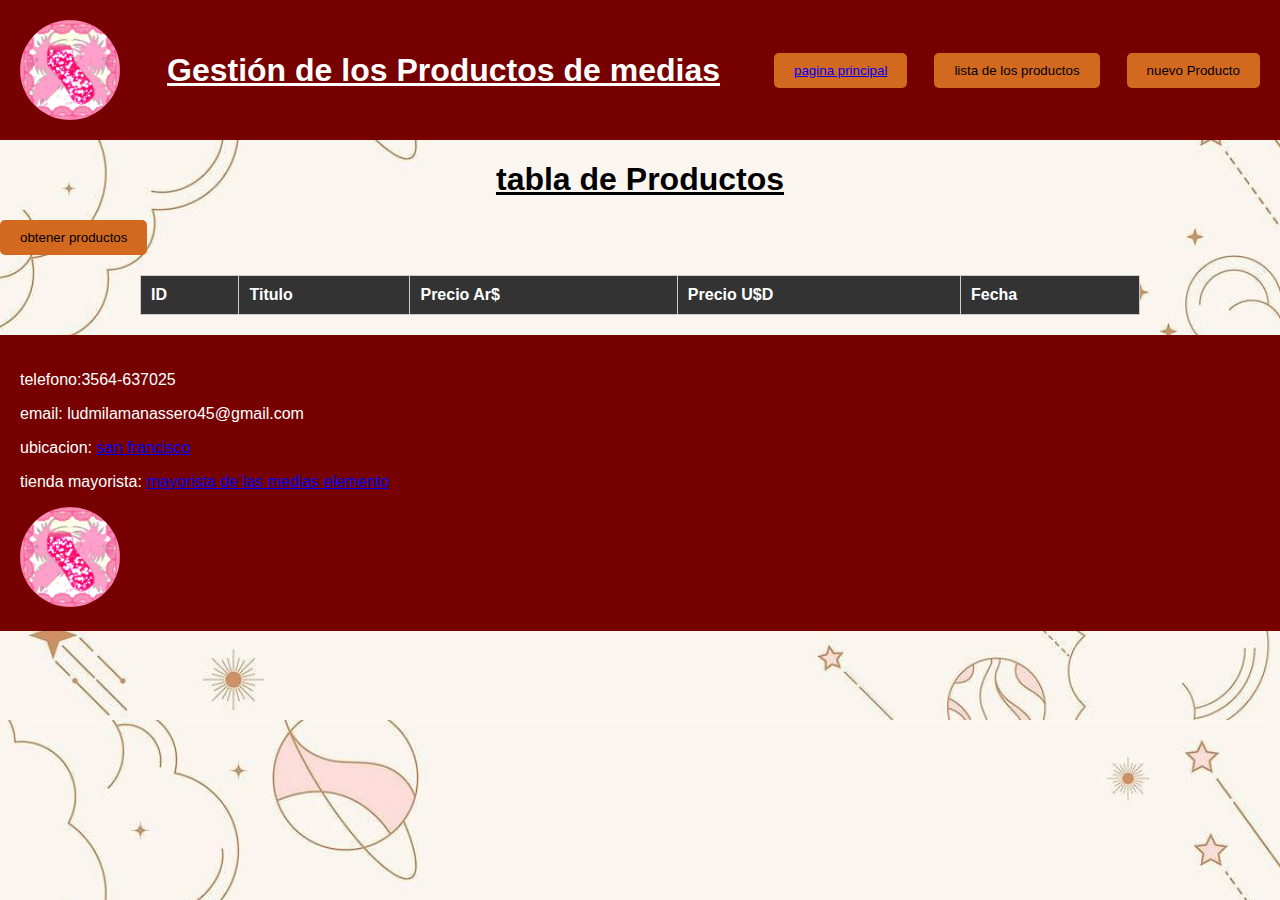
<file: index.html>
<!DOCTYPE html>
<html lang="es">
    <head>
        <meta charset="UTF-8">
        <meta name="viewport" content="width=device-width, initial-scale=1.0">
        <title>Gestión de Productos</title>
        <link rel="stylesheet" href="styles.css">
        <script src="scrip.js"></script>    
        <script src=" https://api.yumserver.com/16989/products"></script>
    </head>
    <body>

        <header>
        
           <img src="img/logo.jpg" class="logo" alt="logo " />  
            <h1>    Gestión de los Productos de medias</h1> 
         <br>
            <button><a href="princi.html">pagina principal</a></button>

            <button onclick="Mostrar('lista')">lista de los productos</button>
    
            <button onclick="Mostrar('nuevo-producto')">nuevo Producto</button> 
      
        </header>
       

        <div id="lista" class="cuerpo1">
            <h1>tabla de Productos</h1>
            <button onclick="obtenerproducto()">obtener productos</button>
            <br>
            <table>
                <tr>
                <th>ID</th>
                <th>Titulo</th>
                <th>Precio Ar$</th>
                <th>Precio U$D</th>
                <th>Fecha</th>
            
                </tr>
                <tbody id="resultados"> </tbody>
            </table>
            
        </div>

        <div id="nuevo-producto" style="display: none;">
           
                <h2>Agregar Producto</h2>
                <br><br>
                <form action="javascript:none">
                    <label for="titulo">Título del producto:</label>
                    <input type="text" id="titulo" name="titulo" placeholder="ingrese un Titulo" required><br><br>
                    <label for="precioPeso">Precio en pesos:</label>
                    <input type="number" id="precioPeso" name="precioPeso" placeholder="ingrese precio peso" required><br><br>
                    <label for="precioDolar">Precio en dólares:</label>
                    <input type="number" id="precioDolar" name="precioDolar" placeholder="ingrese precio dolar" required><br><br>
                    <label for="fecha">Fecha del producto:</label>
                    <input type="date" id="fecha" name="fecha" placeholder="ingrese fecha" required><br><br>
                    <button onclick="agregarproducto()">agregar producto</button>
                </form>
        
        </div>


        <div id="modificar-producto" style="display: none;">
                <h2>modificar producto</h2>
            <form action="javascript:none">
             
                    <input type="hidden" id="idcod" name="idcod"><br><br>
                    <label for="tiitle">Título del producto:</label>
                    <input type="text" id="tiitle" name="tiitle" required><br><br>
                    <label for="precioPeso1">Precio en pesos:</label>
                    <input type="number" id="precioPeso1" name="precioPeso1" required><br><br>
                    <label for="precioDolar1">Precio en dólares:</label>
                    <input type="number" id="precioDolar1" name="precioDolar1" required><br><br>
                    <label for="fecha1">Fecha del producto:</label>
                    <input type="date" id="fecha1" name="fecha1" required><br><br>
                    <button onclick="productomodificado()">Modificar producto</button>
                    <button onclick="Mostrar('lista')">cancelar</button>
            </form>
        </div>

        <footer>   
            
            <p>
            <p>telefono:3564-637025</p>
            <p>email: ludmilamanassero45@gmail.com</p> 
            <p>ubicacion:     
            <a href="https://maps.app.goo.gl/FpcE4qsC5MhA2A1D8">san francisco</a></p>
            <p>tienda mayorista: 
            <a href="https://www.modapoint.com.ar/207-medias">mayorista de las medias elemento</a></p>
            </p>
            
            </p> <img src="img/logo.jpg" class="logo1" alt="logo " />
        
        </footer>

    </body>
</html>
</file>
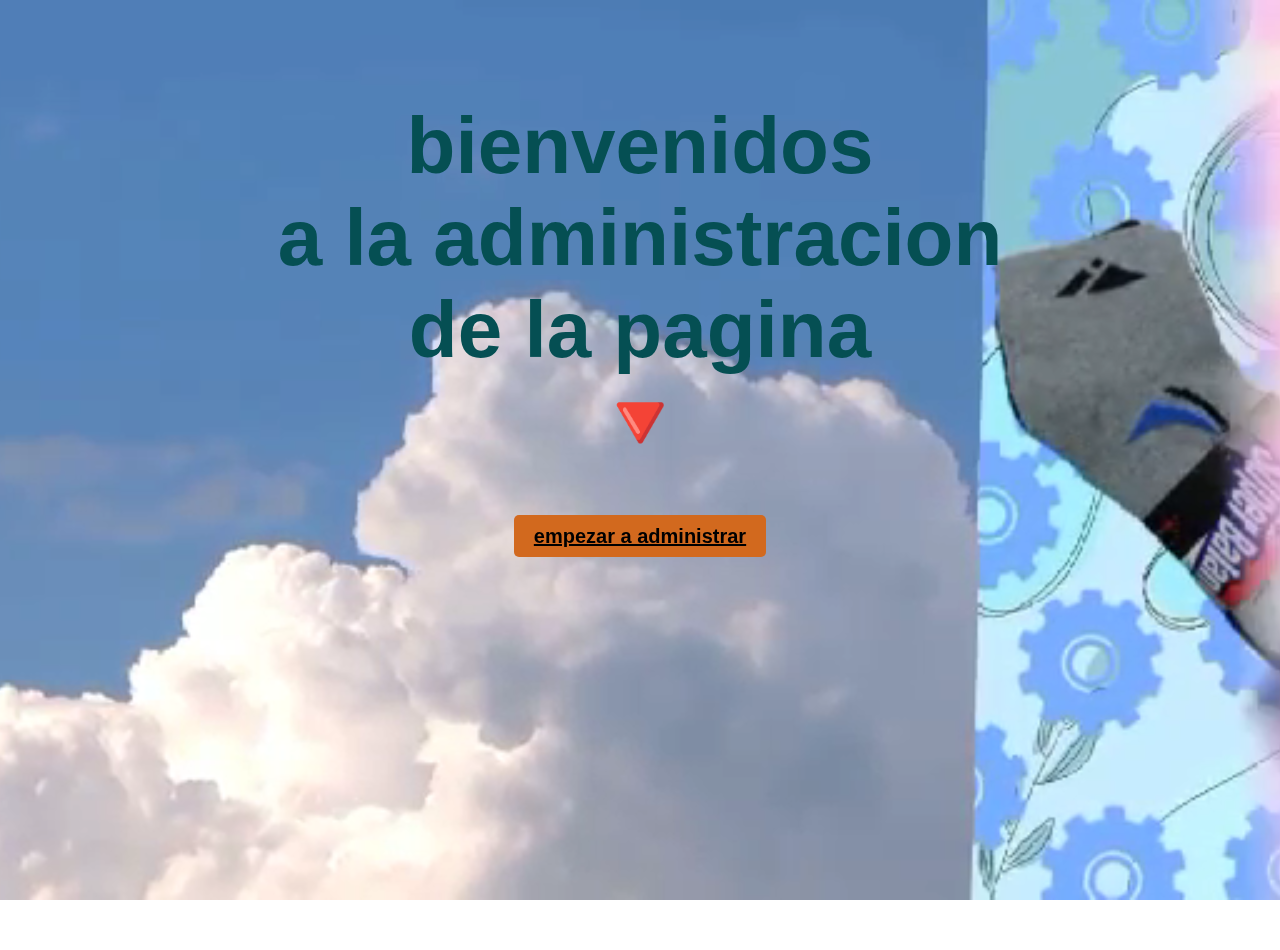
<file: princi.html>
<!DOCTYPE html>
<html lang="en">
<head>
    <meta charset="UTF-8">
    <meta name="viewport" content="width=device-width, initial-scale=1.0">
    <title>principio</title>
    <link rel="stylesheet" href="principio/estilo.css">
    <script src="scrip.js"></script>    
    <script src=" https://api.yumserver.com/16989/products"></script>
    
</head>
<body>
    <video autoplay loop muted id="video-de-fondo">
        <source src="principio/gif.mp4" type="video/mp4">
      </video>
    
<h1>bienvenidos
 <br>a la administracion 
 <br>de la pagina
<br>🔻
<br><a href="index.html">empezar a administrar</a>
</h1>

</body>
</html>
</file>
<file: styles.css>
body {
    font-family: Arial, Helvetica, sans-serif;
    background-image: url(img/fondo.jpg);
    background-size: cover; 
    margin: 0; 
    padding: 0; 
  }
  
  h1 {
    text-decoration: underline;
    text-align: center;
  }
  
  header, footer {
    background-color: #770000;
    color: #fff;
    padding: 20px; 
    box-sizing: border-box; 
  }
  
  
  header {
    display: flex; 
    align-items: center; 
    justify-content: space-between; 
  }
  
  .logo,
  .logo1 {
    width: 100px;
    height: 100px;
    border-radius: 50%;
    margin-right: 20px;
  }
  
  .logo {
    background-size: cover;
    background-position: left;
  }
  
  .logo1 {
    background-position: right bottom;
    background-position: 100% 100%;
  }
  
  
  nav {
    display: flex;
    gap: 20px; 
  }
  
  nav a {
    color: #fff;
    text-decoration: none;
  }
  
  
  main {
    padding: 20px;
    box-sizing: border-box; 
  }
  
  
  .ini {
    text-align: center;
  }
  
  .pro {
    text-align: left;
  }
  
  
  button {
    background-color: chocolate;
    color: black;
    padding: 10px 20px;
    border: none;
    border-radius: 5px;
    cursor: pointer;
    transition: background-color 0.3s ease; 
  }
  
  button:hover {
    background-color: #99561a;
  }
  
  
  table {
    border: 1px solid #ccc;
    border-collapse: collapse;
    width: 100%;
    max-width: 1000px; 
    margin: 20px auto; 
  }
  
  td, th {
    border: 1px solid #ccc;
    padding: 10px;
    text-align: left;
  }
  
  th {
    background-color: #333;
    color: #fff;
    font-weight: bold;
  }
  
  
  @media screen and (max-width: 768px) {
    
    header {
      flex-direction: column; 
      align-items: flex-start; 
    }
  
    nav {
      flex-direction: column; 
      align-items: flex-start;
    }
  
    
    table {
      font-size: 14px; 
    }
  
    td, th {
      padding: 5px; 
    }
  }
</file>
<file: principio/estilo.css>
body {
    margin: 0;
    padding: 0;
    height: 100vh;
    width: 100vw;
    overflow: hidden;
  }
  
h1{
    text-align: center;
    font-family: Arial, sans-serif;
    font-size: 80px;
    font-weight: bold;
    color: #054f53;
    margin: 50px;
    padding: 50px;
  }
a{
    
    text-align: center;
    font-family: Arial, sans-serif;
    font-weight: bold;
    font-size: 20px;
    background-color: chocolate;
    color: black;
    padding: 10px 20px;  
    border: none;
    border-radius: 5px; 
    cursor: pointer; 
 
}



  #video-de-fondo {
    position: fixed;
    top: 0;
    left: 0;
    width: 100%;
    height: 100%;
    object-fit: cover;
    z-index: -1;
  }
  @media (max-width: 768px) {
    h1 {
      font-size: 2rem;   }
    
    a {
      font-size: 0.8rem; 
    }
  }
</file>
